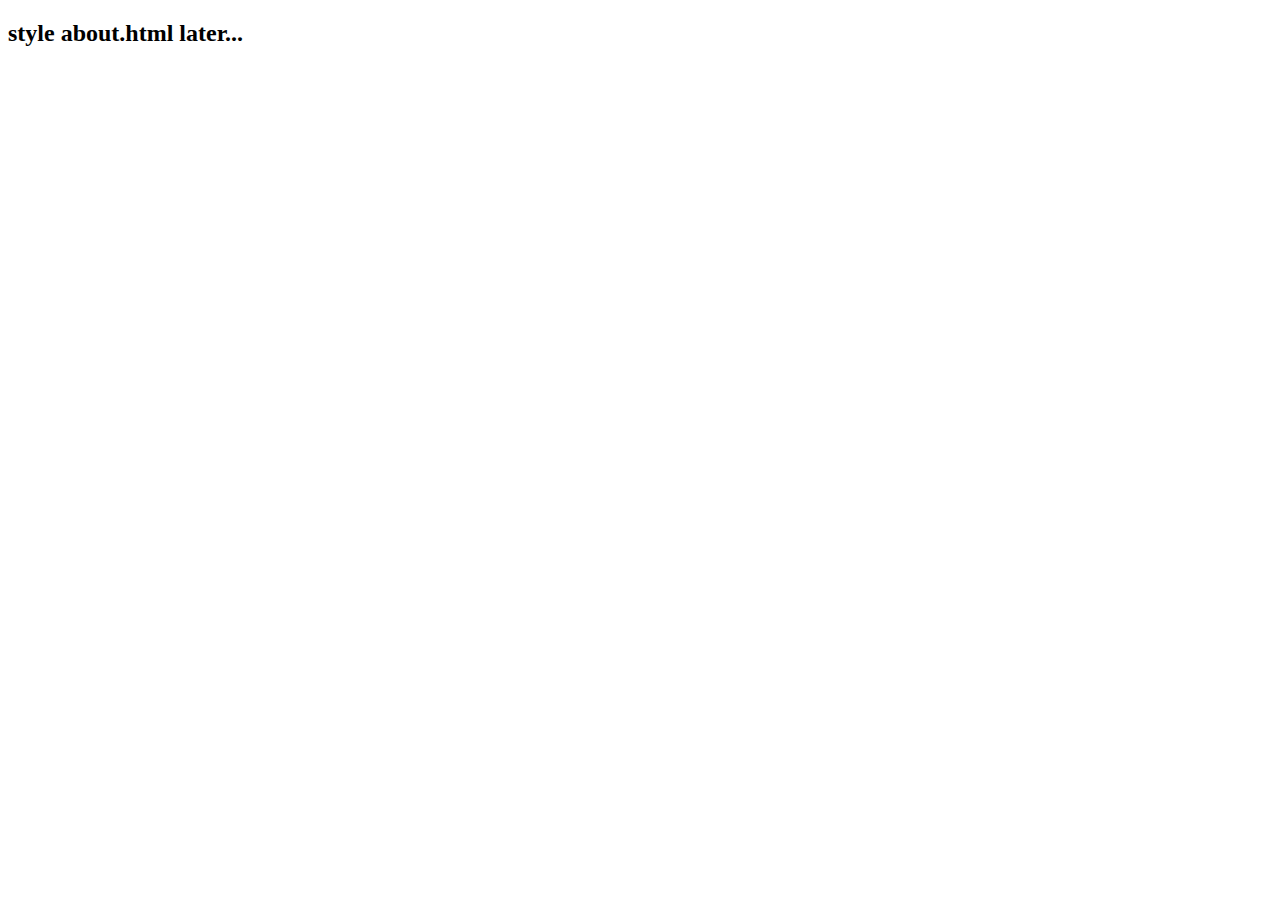
<file: about.html>
<!DOCTYPE html>
<html lang="en">
  <head>
    <meta charset="UTF-8" />
    <meta name="viewport" content="width=device-width, initial-scale=1.0" />
    <title>Document</title>
  </head>
  <body>
    <h2>style about.html later...</h2>
  </body>
</html>
</file>
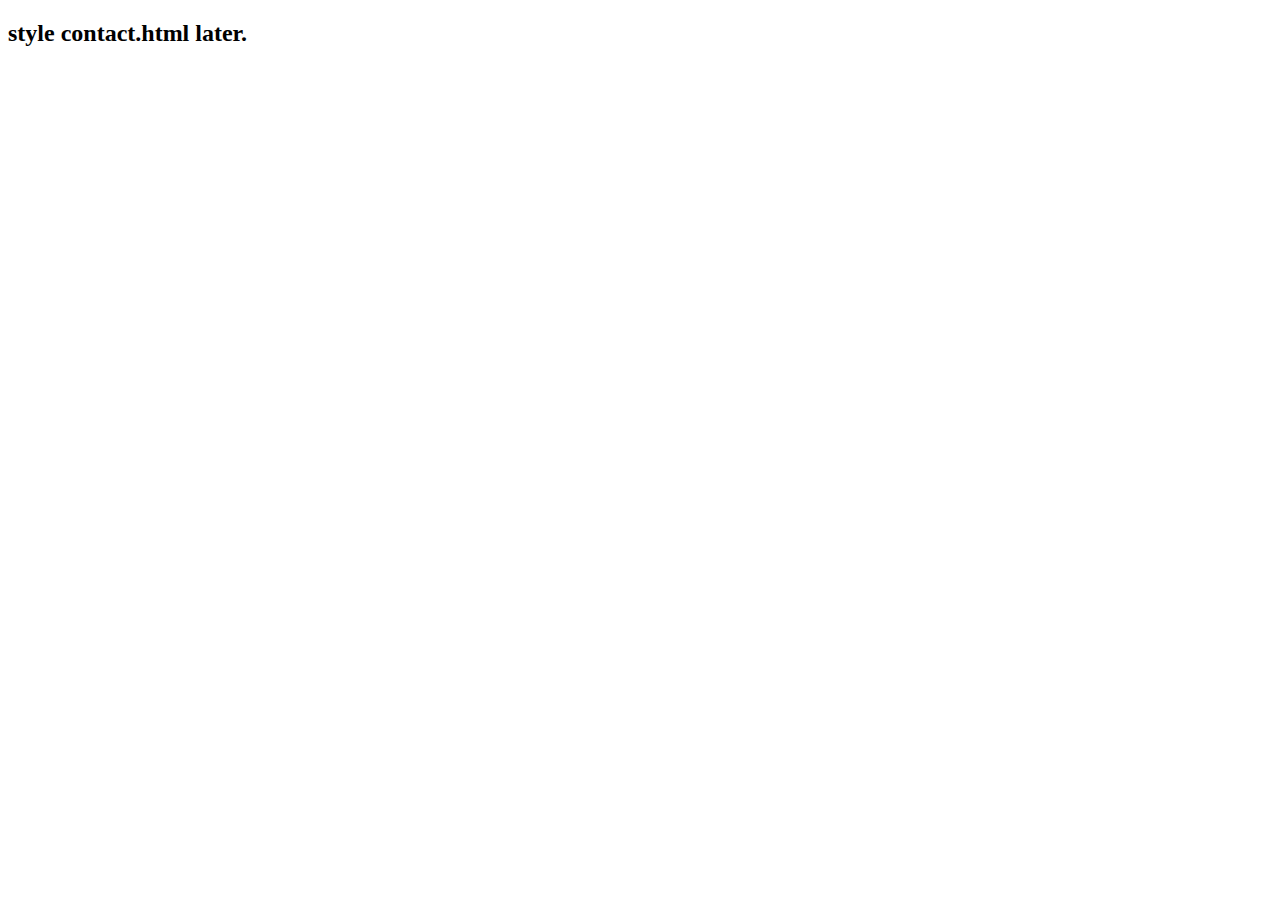
<file: contact.html>
<!DOCTYPE html>
<html lang="en">
  <head>
    <meta charset="UTF-8" />
    <meta name="viewport" content="width=device-width, initial-scale=1.0" />
    <title>Document</title>
  </head>
  <body>
    <h2>style contact.html later.</h2>
  </body>
</html>
</file>
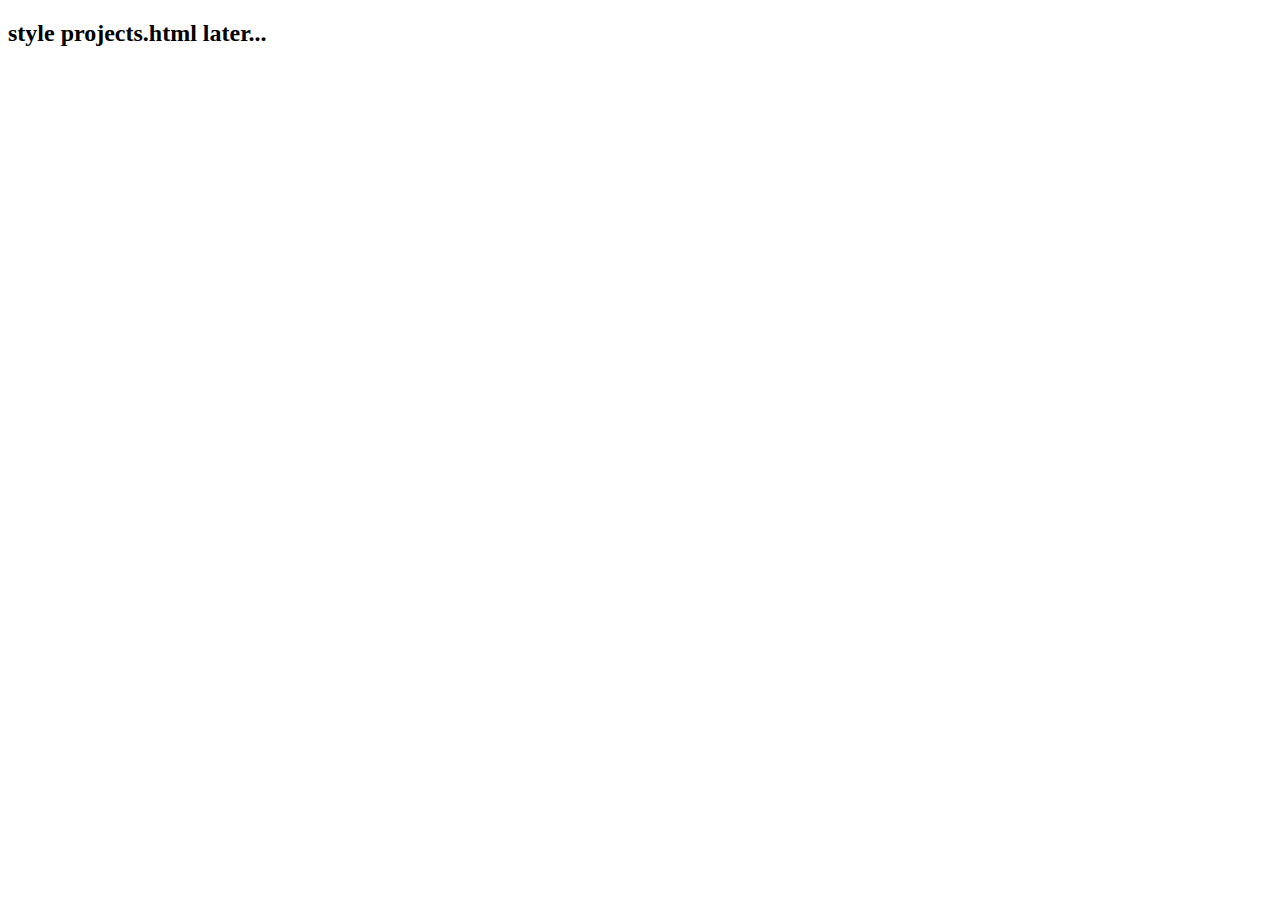
<file: projects.html>
<!DOCTYPE html>
<html lang="en">
  <head>
    <meta charset="UTF-8" />
    <meta name="viewport" content="width=device-width, initial-scale=1.0" />
    <title>Document</title>
  </head>
  <body>
    <h2>style projects.html later...</h2>
  </body>
</html>
</file>
